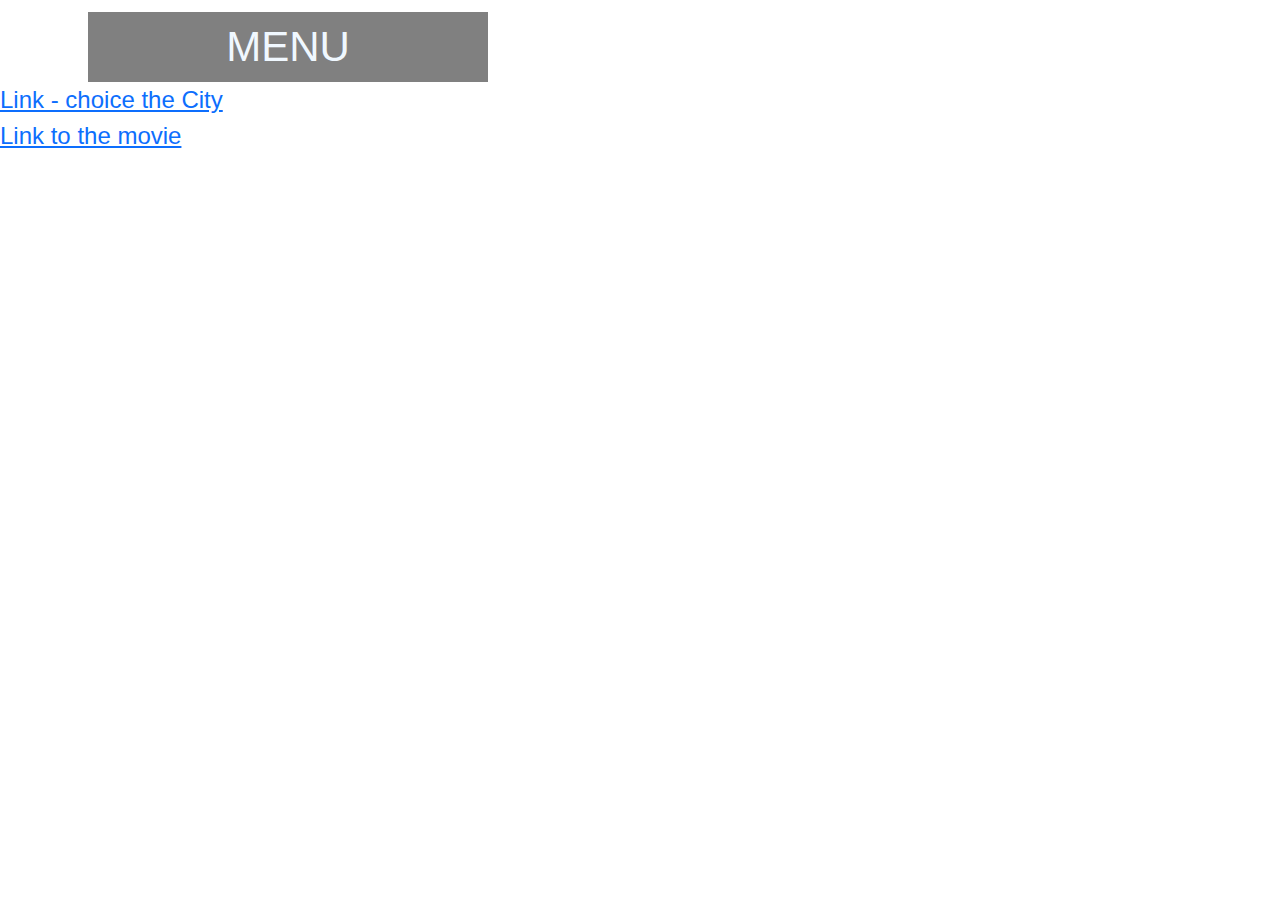
<file: index.html>
<!DOCTYPE html>
<html lang="en">
<head>
    <meta charset="UTF-8">
    <meta name="viewport" content="width=device-width, initial-scale=1.0">
    <title>Menu</title>
    <link href="https://cdn.jsdelivr.net/npm/bootstrap@5.3.3/dist/css/bootstrap.min.css" rel="stylesheet" integrity="sha384-QWTKZyjpPEjISv5WaRU9OFeRpok6YctnYmDr5pNlyT2bRjXh0JMhjY6hW+ALEwIH" crossorigin="anonymous">
    <link rel="stylesheet" href="./css/style.css">
</head>
<body>
    <div class="container">
        <div id="menuContainer">
            <h3 id="menuHeader" class="mt-2">MENU</h3>
            <ul id="menu" class="list-group">
                <li class="list-group-item">
                    <img src="./images/edit.png" alt="edit icon">EDIT
                </li>
                <li class="list-group-item">
                    <img src="./images/favorites.png" alt="favorites icon">FAVORITES
                </li>
                <li class="list-group-item">
                    <img src="./images/history.png" alt="history icon">HISTORY
                </li>
                <li class="list-group-item">
                    <img src="./images/security.png" alt="security icon">SECURITY
                </li>
                <li class="list-group-item">
                    <img src="./images/settings.png" alt="settings icon">SETTINGS
                </li>
            </ul>
        </div>
    </div>


    <div><a href="city.html">Link - choice the City</a></div>
    <div><a href="films.html">Link to the movie</a></div>


    <script src="https://code.jquery.com/jquery-3.6.0.min.js"></script>
    <script src="./javaScript/main.js"></script>
</body>
</html>
</file>
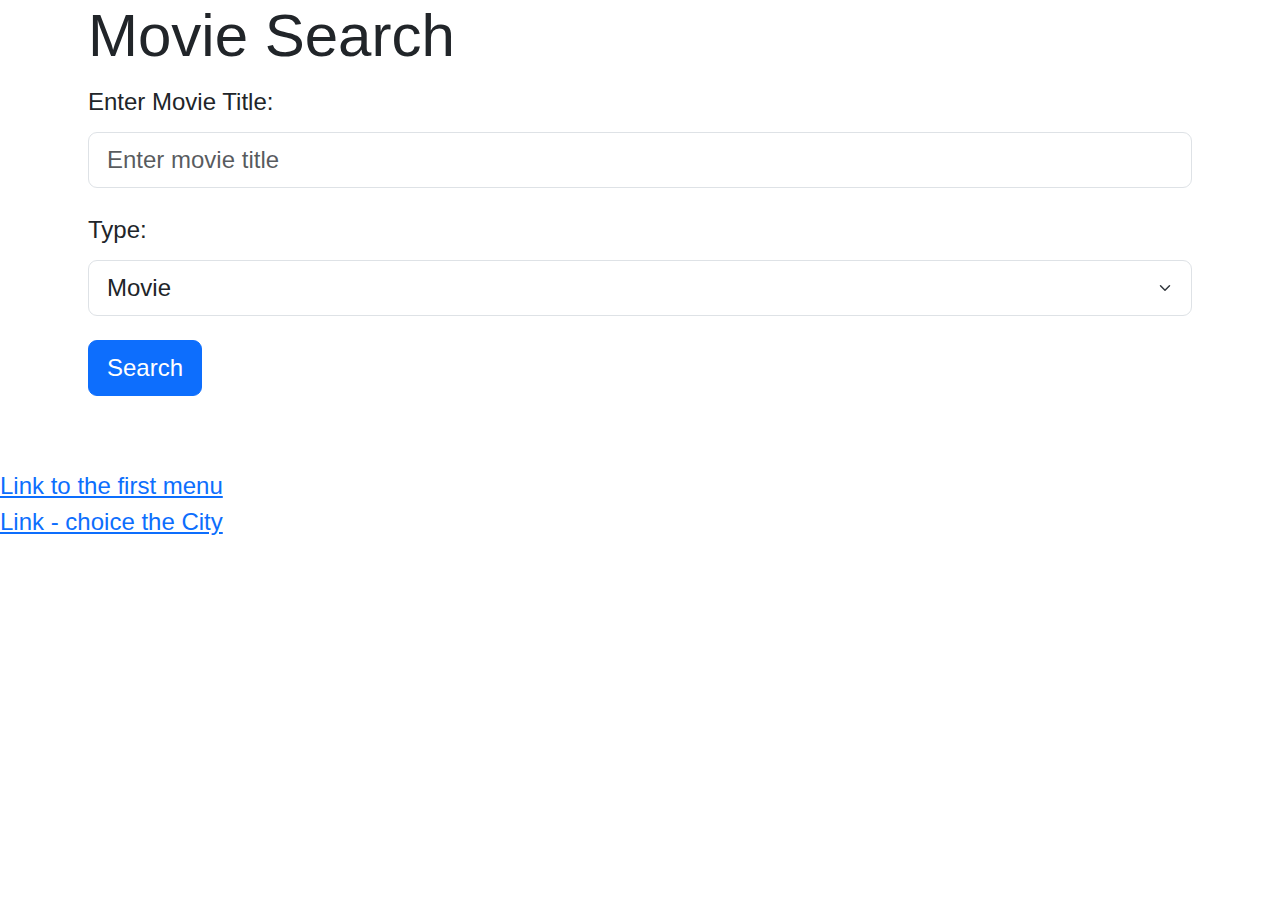
<file: films.html>
<!DOCTYPE html>
<html lang="en">
<head>
    <meta charset="UTF-8">
    <meta name="viewport" content="width=device-width, initial-scale=1.0">
    <title>Films</title>
    <link rel="stylesheet" href="https://cdn.jsdelivr.net/npm/bootstrap@5.3.3/dist/css/bootstrap.min.css">
    <link rel="stylesheet" href="./css/films.css">
</head>
<body>
    <div class="container">
        <h1>Movie Search</h1>
        <div class="mb-3">
            <label for="movieTitle" class="form-label">Enter Movie Title:</label>
            <input type="text" class="form-control" id="movieTitle" placeholder="Enter movie title">
        </div>
        <div class="mb-3">
            <label for="type" class="form-label">Type:</label>
            <select class="form-select" id="type">
                <option value="movie">Movie</option>
                <option value="series">Series</option>
                <option value="episode">Episode</option>
            </select>
        </div>
        <button type="button" class="btn btn-primary" id="searchBtn">Search</button>
    </div>

    <div class="container mt-5" id="movieResults">
       
    </div>

    
    <div class="modal fade" id="movieModal" tabindex="-1" aria-labelledby="movieModalLabel" aria-hidden="true">
        <div class="modal-dialog modal-dialog-centered">
            <div class="modal-content">
                <div class="modal-header">
                    <h5 class="modal-title" id="movieModalLabel">Movie Details</h5>
                    <button type="button" class="btn-close" data-bs-dismiss="modal" aria-label="Close"></button>
                </div>
                <div class="modal-body" id="movieModalBody">
                    
                </div>
            </div>
        </div>
    </div>

    



    <div><a href="index.html">Link to the first menu</a></div>
    <div><a href="city.html">Link - choice the City</a></div>



    <script src="https://code.jquery.com/jquery-3.6.0.min.js"></script>
    <script src="https://cdn.jsdelivr.net/npm/bootstrap@5.3.3/dist/js/bootstrap.bundle.min.js"></script>
    <script src="./javaScript/films.js"></script>

</body>
</html>
</file>
<file: css/style.css>
* {
    margin: 0;
    padding: 0;
    box-sizing: border-box;
    font-family: Verdana, Geneva, Tahoma, sans-serif;
    font-size: 24px;
}

#menuContainer {
    position: relative;
    width: fit-content;
}

#menuHeader {
    width: 400px;
    padding: 10px;
    margin: 0px;
    text-align: center;
    color: aliceblue;
    background-color: #808080;
    cursor: pointer;
    position: relative;
    z-index: 1;
}

img {
    width: 48px;
}

#menu {
    display: none;
    list-style: none;
    padding: 0;
    background-color: #808080;
    position: absolute;
    left: -400px;
    top: 66px;
    width: 400px;
}
#menu li {
    padding: 10px;
    display: flex;
    align-items: center;
    background-color: #808080;
    border-radius: 0;
    border: 0;
    color: aliceblue;
    cursor: pointer;
}

#menu li img {
    margin-right: 10px;
}

#menu li:hover {
    background-color: #959393;
}
</file>
<file: css/films.css>
* {
    margin: 0;
    padding: 0;
    box-sizing: border-box;
    font-family: Verdana, Geneva, Tahoma, sans-serif;
    font-size: 24px;
}
</file>
